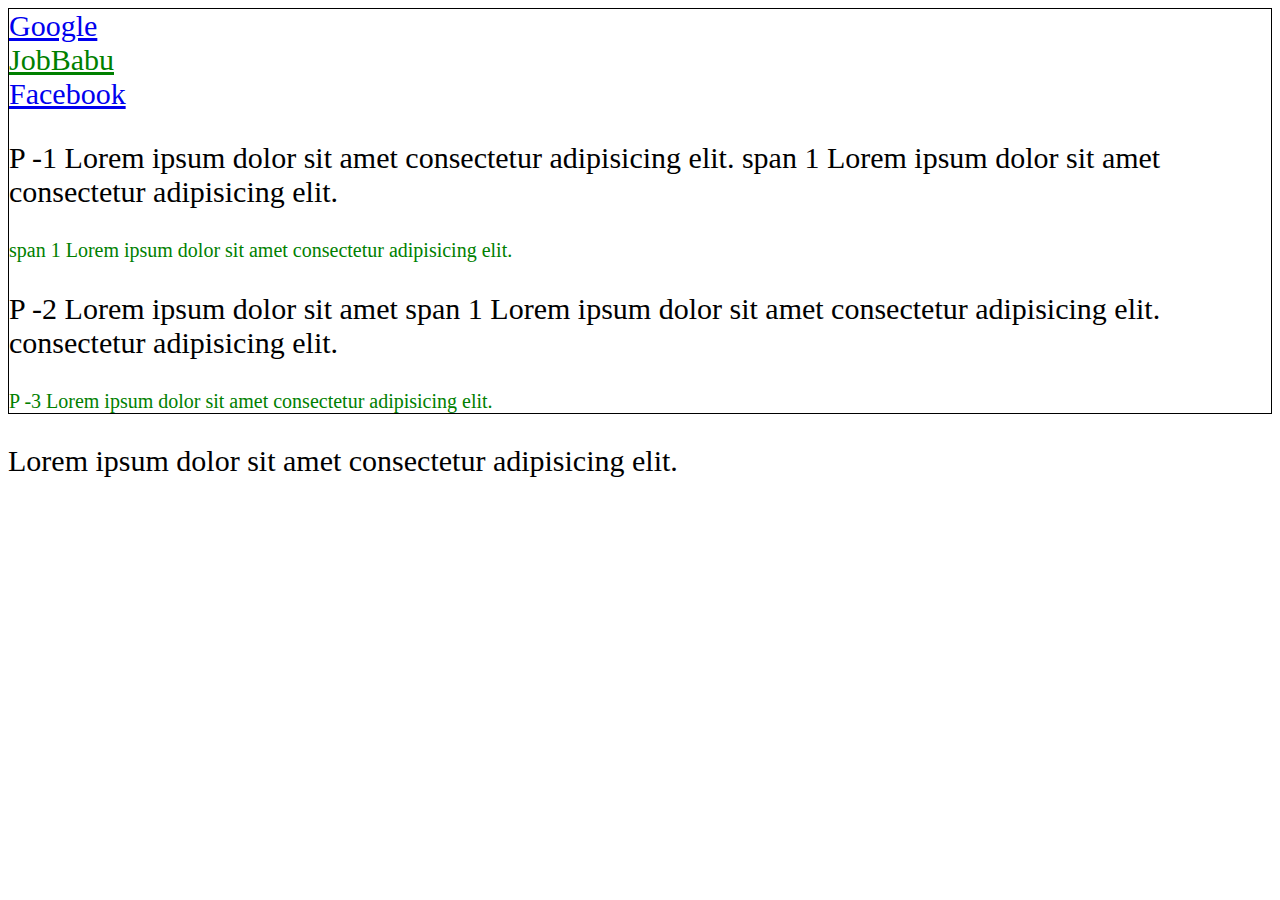
<file: combine_selectors.html>
<html>

<head>
    <title>Table Col Group - updated</title>
    <link rel="stylesheet" href="combine_selectors.css" />
</head>

<body>
    <div>
        <a href="https://google.com"> Google</a>
        <br />
        <a href="https://jobbabu.co"> JobBabu</a>
        <br />
        <a href="https://facebook.com"> Facebook</a>
        <p> P -1 Lorem ipsum dolor sit amet consectetur adipisicing elit. <span> span 1 Lorem ipsum dolor sit amet
                consectetur adipisicing elit. </span> </p>
        <span> span 1 Lorem ipsum dolor sit amet consectetur adipisicing elit. </span>
        <p> P -2 Lorem ipsum dolor sit amet <span> span 1 Lorem ipsum dolor sit amet consectetur adipisicing elit.
            </span> consectetur adipisicing elit. </p>
        <span> P -3 Lorem ipsum dolor sit amet consectetur adipisicing elit. </span>
    </div>

    <p>Lorem ipsum dolor sit amet consectetur adipisicing elit. </p>

</body>

</html>
</file>
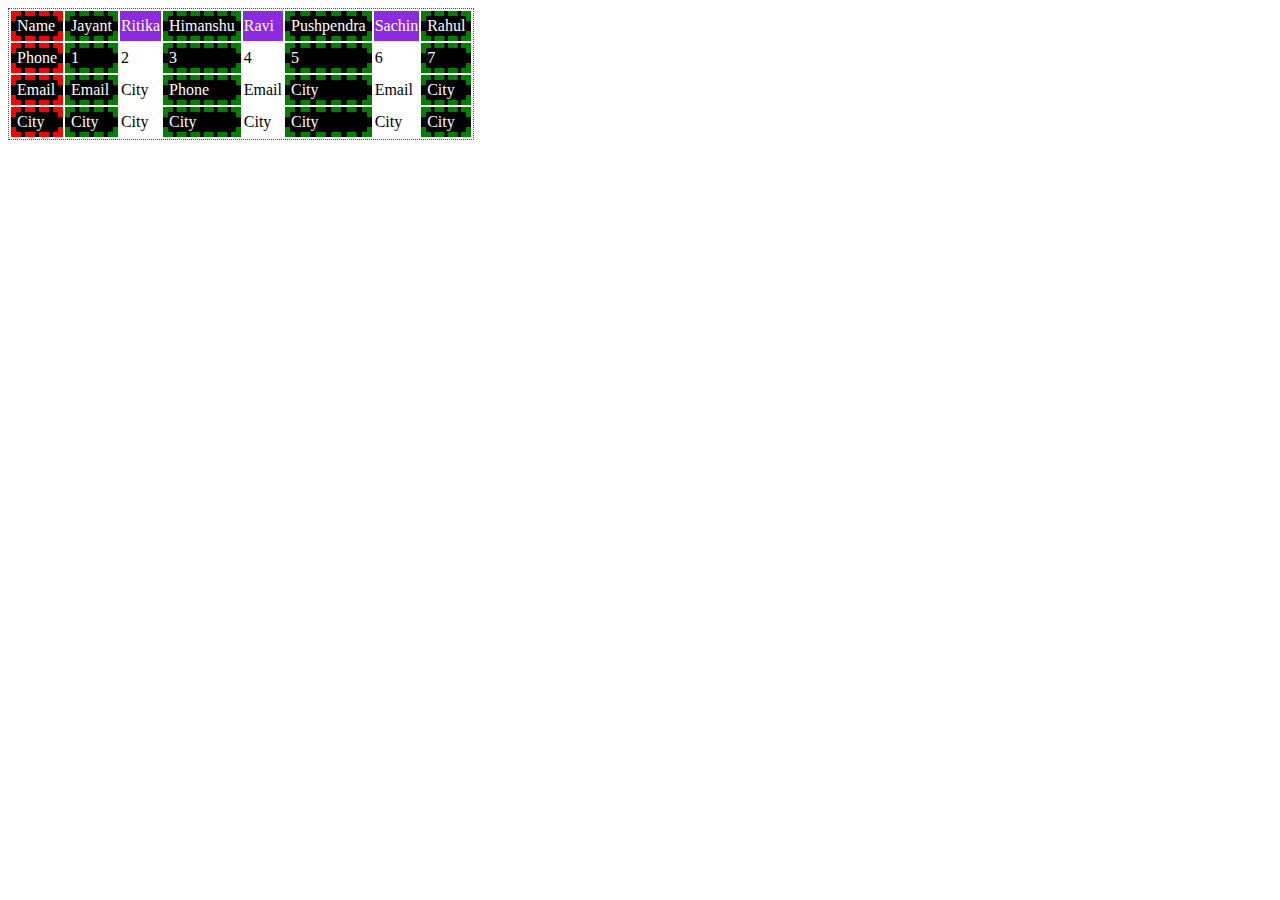
<file: table.html>
<html>
    <head>
        <title>Table Col Group - updated</title>
        <link rel="stylesheet" href="table.css" />
    </head>

    <body>
        <table id="mern-group">
        
            <tbody>
                <tr class="name" type="heading">
                    <td>Name</td>
                    <td>Jayant</td>
                    <td>Ritika</td>
                    <td>Himanshu</td>
                    <td>Ravi</td>
                    <td>Pushpendra</td>
                    <td>Sachin</td>
                    <td>Rahul</td>
                </tr>
                <tr>
                    <td>Phone</td>
                    <td>1</td>
                    <td>2</td>
                    <td>3</td>
                    <td>4</td>
                    <td>5</td>
                    <td>6</td>
                    <td>7</td>
                </tr>
                <tr>
                    <td >Email</td>
                    <td>Email</td>
                    <td>City</td>
                    <td>Phone</td>
                    <td>Email</td>
                    <td>City</td>
                    <td>Email</td>
                    <td>City</td>
                </tr>
                <tr >
                    <td >City</td>
                    <td>City</td>
                    <td>City</td>
                    <td>City</td>
                    <td>City</td>
                    <td>City</td>
                    <td>City</td>
                    <td>City</td>
                    
                </tr>
            </tbody>
            
        </table>
    </body>
</html>
</file>
<file: combine_selectors.css>
html {
    font-size: 20px;
}

div {
    border: 1px solid black;
}

p, a {
    font-size: 1.5em;
}

div > span, a[href="https://jobbabu.co"] {
    color: green;
}

a:active {
  color: grey;  
}

 a:hover {
    color: black;  
  }
</file>
<file: table.css>
html {
    font-size:20px;
}


#mern-group {
    border-color: brown; 
 }
table {
    border: 1px dotted black;
}

table tr td:first-child {
    background-color: black;
    color: white;
    border: 5px dashed red; 
}

table tr td:last-child {
    background-color: black;
    color: white;
    border: 5px dashed green; 
}

table tr td:nth-child(even){
    background-color: black;
    color: white;
    border: 5px dashed green; 
}


.name {
    color: green;
}

.name:hover {
    font-size: 1.2em;
    color: red;
}

[type="heading"] {
    background-color: blueviolet;
    color: white;
}
</file>
